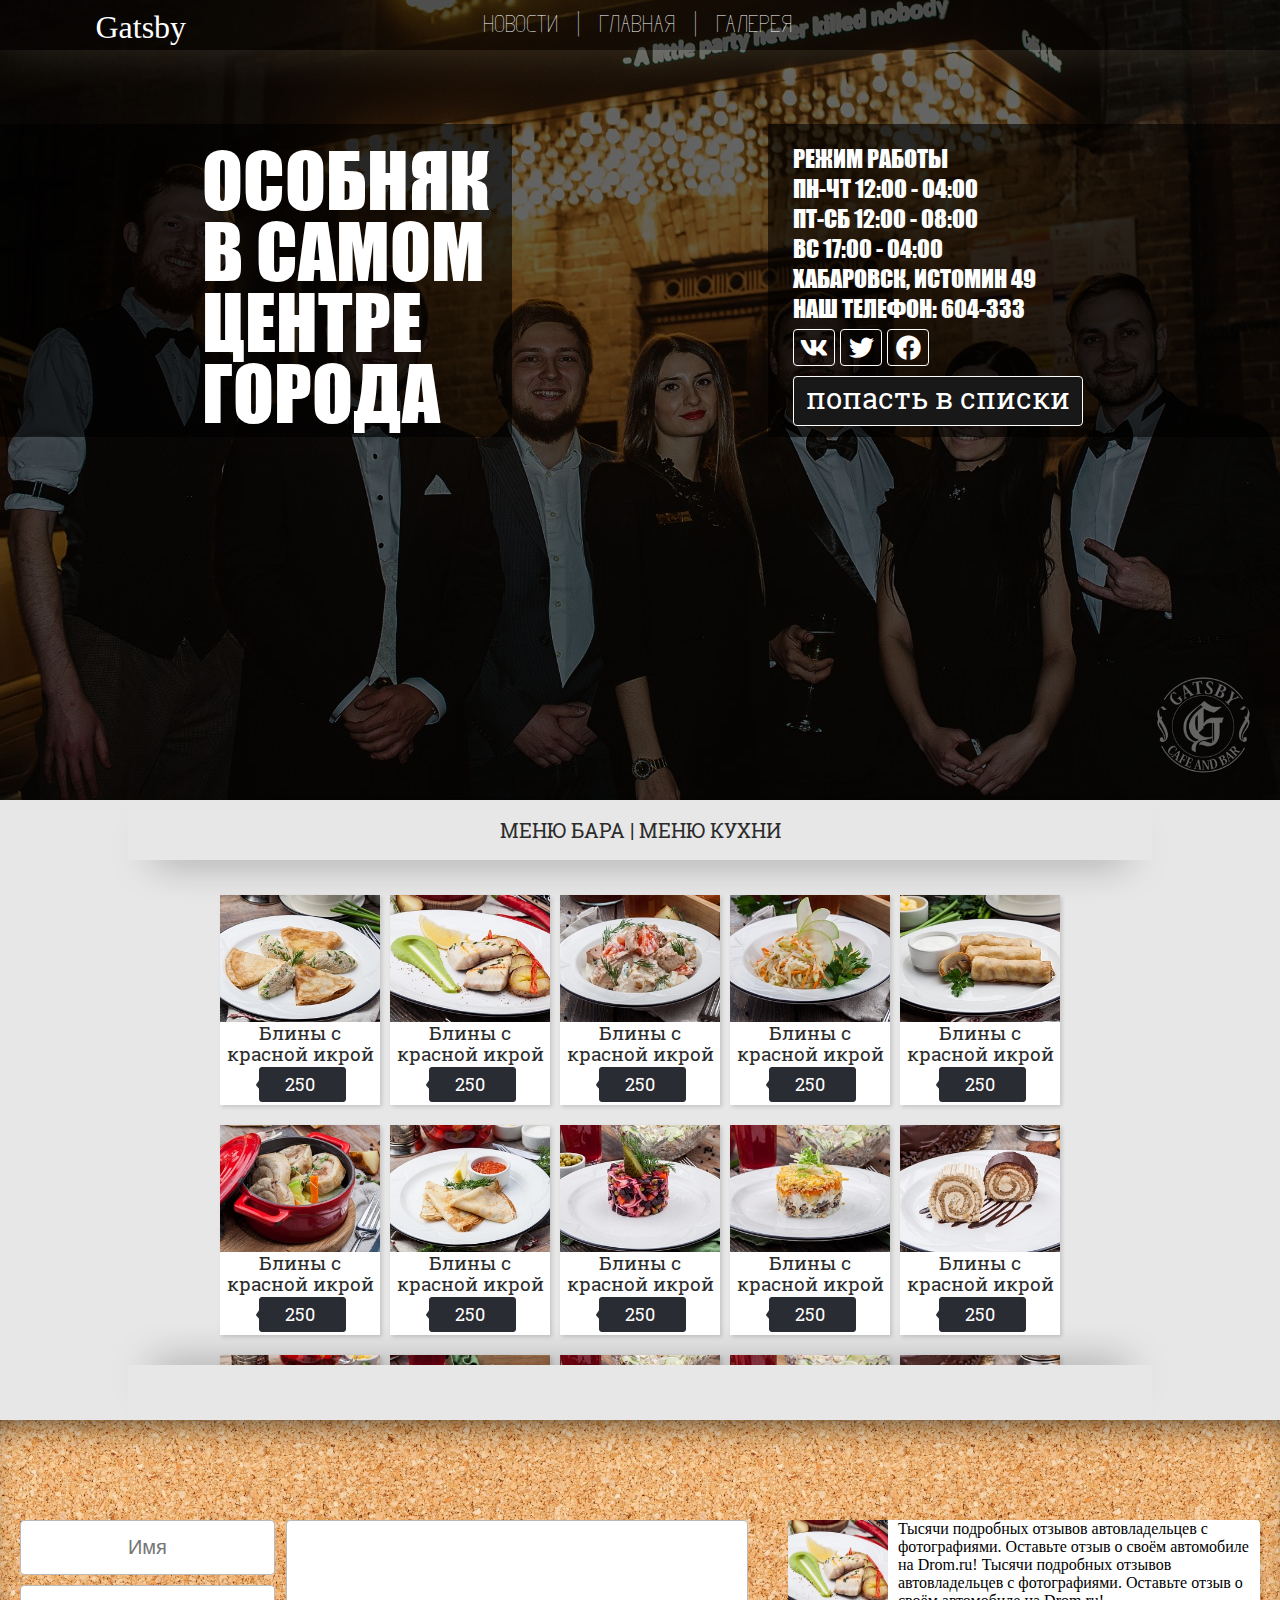
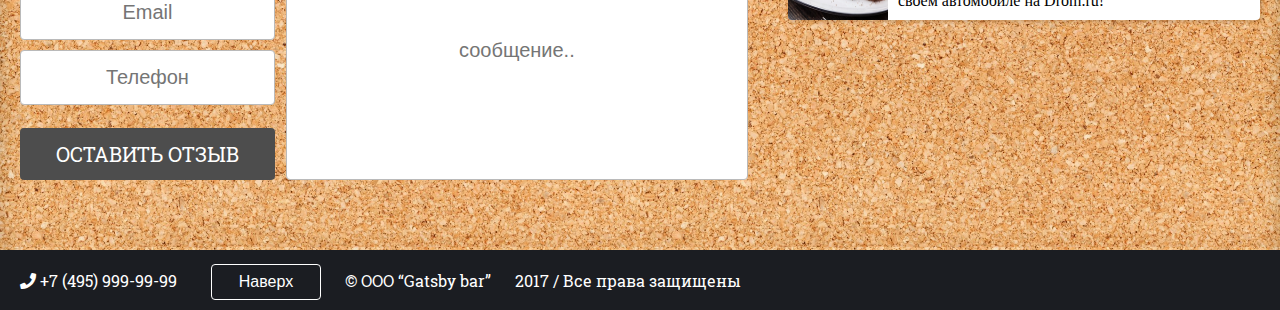
<file: index.html>
<!DOCTYPE html>
<html lang="ru">
<head>
  <meta charset="UTF-8">
  <meta name="viewport" content="width=device-width, initial-scale=1">
  <title>GatsbyBar</title>
  <link href="https://use.fontawesome.com/releases/v5.0.8/css/all.css" rel="stylesheet">
  <link rel="stylesheet" href="css/style.css">
  <link rel="stylesheet" href="css/fonts.css">
  <link rel="stylesheet" href="css/media-queries.css">
</head>
<body>
	<header>
		<div id="logo">
			<p>Gatsby</p>
		</div>
		<ul id="vt">
			<li><a href="news.html">НОВОСТИ</a></li>
			<li>|</li>
			<li><a href="index.html">ГЛАВНАЯ</a></li>
			<li>|</li>
			<li><a href="gallery.html">ГАЛЕРЕЯ</a></li>
		</ul>
		<div id="nav-bar">
			<i class="fa fa-bars" aria-hidden="true"></i>
		</div>
	</header>
	<section id="one">
		<ul id="vb">
			<li><a href="index.html">ГЛАВНАЯ</a></li>
			<li><a href="news.html">НОВОСТИ</a></li>
			<li><a href="gallery.html">ГАЛЕРЕЯ</a></li>
		</ul>
		<aside id="Section-one" >
			<div>
				<p> 
				ОСОБНЯК<br>
				В САМОМ<br>
				ЦЕНТРЕ<br>
				ГОРОДА
				</p>
			</div>
		</aside>
		<aside id="Section-two">
			<div>
				<p>РЕЖИМ РАБОТЫ<br>
				ПН-ЧТ 12:00 - 04:00<br>
				ПТ-СБ 12:00 - 08:00<br>
				ВС 17:00 - 04:00<br>
				ХАБАРОВСК, ИСТОМИН 49<br>
				НАШ ТЕЛЕФОН: 604-333</p>
				<div id="social-network">
				<i class="fab fa-vk" aria-hidden="true"></i>
				<i class="fab fa-twitter" aria-hidden="true"></i>
				<i class="fab fa-facebook" aria-hidden="true"></i>
				</div>
				<button class="Toorder">попасть в списки</button>
			</div>
		</aside>
	</section>
	<section id="two">
		<div id="shadow-meny-top">
			
		</div>
		<ul id="menu-nav">
			<li>МЕНЮ БАРА</li>
			<li>|</li>
			<li>МЕНЮ КУХНИ</li>
		</ul>
		<div id="dishes">
		</div>
		<div id="shadow-meny-bottom"></div>
	</section>
	<section id="three">
		<div id="form">
			<form action="url" id="form-contact">
				<input type="text" placeholder="Имя">
				<input type="text" id="mess" placeholder="сообщение..">
				<input type="text" placeholder="Email">
				<input type="text" placeholder="Телефон">
				<input type="submit" value="ОСТАВИТЬ ОТЗЫВ">
			</form>
		</div>
		<div id="review">
			<div id="itemone">
				<img src="img/2.jpg">
				<p>Тысячи подробных отзывов автовладельцев с фотографиями. Оставьте отзыв о своём автомобиле на Drom.ru! Тысячи подробных отзывов 	автовладельцев с фотографиями. Оставьте отзыв о своём автомобиле на Drom.ru!</p>
			<div>
		</div>
	</section>
	<footer>
		<p><i class="fas fa-phone"></i> +7 (495) 999-99-99</p>
		<button id="upstairs">Наверх</button>
		<p>© ООО “Gatsby bar”</p>
		<p>2017 / Все права защищены</p>
	</footer>
	<script src="js/main.js"></script>
</body>
</html>
</file>
<file: css/style.css>
/*массовые идентификаторы*/
* {
	padding: 0;
	margin: 0;
	outline: none;
}

body {
	background-image: url(../img/fon.png);
	background-position: center;
	min-width: 300px; 
	max-width: 1280px;
	box-shadow: 0 0 46px rgba(0,0,0,.2);
	margin: 0 auto;
}

header {
	position: relative;
    z-index: 1;
	height: 50px;
	background: rgba(0,0,0,.2);
	box-shadow: 0 3px 46px rgba(254,243,191,.14);
	text-align:  center;
}

a {
	text-decoration: none;
	color: #fff;
}

.Toorder {
	height: 50px;
	width: 100%;
	color: #FFFFFF;
	font-size: 29px;
	font-family: "RobotoSlabRegular";
	background-color: #181818;
	border: 1px solid rgb(255,255,255);
	border-radius: 4px;
	margin-top: 10px;
	padding-bottom: 7px; 
	
}

footer {
	color: white;
    font-family: "RobotoSlabRegular";
    min-height: 60px;
    background-color: #1b1d22;

}

#upstairs {
	margin: 14px 0 0 30px;
	font-size: 16px;
    border: 1px solid white;
    width: 110px;
    background-color: #1b1d22;
    height: 36px;
    color: white;
    border-radius: 4px;
	
}

footer p {
	margin-left: 20px;
	display: inline-block;
} 

::-webkit-scrollbar {
    width: 0px;
}

		/*секция 1*/

#one {
	margin-top: -50px;
	background-image: url(../img/fonre.png);
	background-repeat: no-repeat;
	background-position: center top;
	width: 100%;
    height: 800px;
    box-shadow: inset 1280px 0px 0px 0px rgba(0,0,0,.6);
}

#logo {
	width: 18%;
	font-family: "Epson1";
	color: #fff;
	font-size: 2em;
	padding-left: 2%;
	height: 100%;
	line-height: 55px;
	float: left;
}

#vt {
    height: 100%;
    width: 60%;
    float: left;
}


ul#vt > li {
    padding-right: 10px;
    padding-left: 5px;
    height: 100%;
    line-height: 50px;
    display: inline-block;
    font-family: "InfinityRegular";
	font-size: 24px;
	list-style-type: none;
	color: #FFFFFF; 
}

ul#vt > li:hover { background-color: rgba(255,255,255,.20); }

ul#vt li:nth-child(2n):hover { background-color: rgba(255,255,255,0); }


#nav-bar{
	display: none; 
	height: 45px;
	width: 10%;
	float: right;
	padding-top: 5px;
	padding-right: 15px;
	font-size: 40px;
	color: #FFFFFF;
}

#vb {
	width: 100%;
	height: 124px;
	background: rgba(0,0,0,.6);
	font-family: "InfinityRegular";
	font-size: 24px;
	display: block;
	visibility: hidden;
	list-style-type: none;
}

ul#vb > li {
	border: 2px solid rgba(255,255,255,.20);
	border-right: none;
	border-left: none;
	border-bottom: none;
	box-sizing: border-box;
	width: 100%;
	height: 40px;
	text-align: center;
	line-height: 40px;

} 

#Section-one {
	height: 313px;
	width: 40%;
	float: left;
	display: inline-block;
	background: rgba(0,0,0,.6);
}

aside#Section-one > div{
	float: right;
	width: 290px;
	font-family: "ImpactRegular";
	text-align: left;
	color: #FFFFFF;
	font-size: 75px;
	line-height: 71px;
	padding: 20px 20px 0px 25px;
}

#Section-two {
	height: 313px;
	width: 40%;
	float: right;
	display: inline-block;
	background: rgba(0,0,0,.6);
}

aside#Section-two > div{
	float: left;
	width: 290px;
	font-family: "ImpactRegular";
	text-align: left;
	color: #FFFFFF;
	font-size: 24px;
	line-height: 30px;
	padding: 20px 0px 0px 25px;
}

#social-network {
	width: 100%;
	height: 35px;
}

div#social-network > i {
	color: rgba(255,255,255, 1);
	font-size: 25px;
	height: 35px;
	width: 40px;
	float: left;
	margin: 5px 5px 0 0;
	border-radius: 4px;
	border: 1px solid #fff;
	line-height: 35px;
	text-align: center;
}

		/*секция 2*/

#two {
	width: 100%;
    height: 620px;
    background: #E7E7E7;
    position: relative;
}

#meny {
	height: 620px;
	width: 100%;
}

#shadow-meny-top{
	height: 60px;
	width: 80%;
	margin: 0 auto;
	box-shadow: 0px 20px 40px -26px #000;
}

#menu-nav {
	color: rgb(44,44,44);
	font-size: 20px;
	font-family: "RobotoSlabRegular";
	text-align: center;
	line-height: 60px;
	width: 100%;
	position: absolute;
	top: 0px;
}

ul#menu-nav > li { display: inline-block; }

#dishes {
	height: 480px;
	width: 75%;
	margin: 0 auto;
	overflow-x: hidden;
	overflow-y: scroll;
	padding-top: 25px;
	
}

		/* шаблон блюда */

div#dishes > div  {
	height: 210px;
	width: 160px;
	background-color: #FFFFFF;
	float: left;
	background-position: center top;
	background-repeat: no-repeat;
	box-shadow: 2px 2px 4px 0px rgba(0,0,0,.15);
	background-size: 100%;
	margin: 10px 5px 10px 5px;
}

#description {
	width: 100%;
	height: 83px;
	margin-top: 127px;
	color: rgb(44,44,44);
	font-size: 19px;
	font-family: "RobotoSlabRegular";
	text-align: center;
	line-height: 21px;
}

#price {
	font-size: 18px;
	width: 100%;
	height: 40px;
	line-height: 40px;
	color: #FFFFFF;
	background-repeat: no-repeat;
	background-position: center;
	background-image: url(../img/price.png);
}

#shadow-meny-bottom{
	height: 60px;
	width: 80%;
	margin: 0 auto;
	box-shadow: 0px -20px 40px -26px #000;
}


		/*секция 3*/

#three {
	box-shadow: inset 0px 20px 40px -26px #000;
	background-size: 50%;
	background-image: url(../img/background-dosk.jpg);
	height: 430px;
	width: 100%;
}

#review {
	height: 330px;
	margin-top: 100px;
	width: 40%;
	float: left;
}

#form {
	height: 430px;
	width: 60%;
	float: left;
}

#form-contact {
	height: 330px;
    margin: 0 20px 0 20px;
    margin-top: 100px;
	position: relative;
}

input[type="text"] {
	text-align: center;
	height: 55px;
	width: 35%;
	float: left;
	margin-top: 10px;
	border: 1px solid #BABABA;
	border-radius: 4px;
	box-sizing: border-box;
	font-size: 20px;

}

input[type="text"]:nth-child(2) {
	margin-top: 0;
}

input[type="text"]:nth-child(1) {
	margin-top: 0;
}

#mess{
	height: 260px;
	width: 63.5%;
	float: right;
	margin-left: 1.5%;
}

input[type="submit"] {
	height: 52px;
	width: 35%;
	border: none;
	float: left;
	margin-top: 23px;
	border-radius: 4px;
	background: #4D4D4D;
	color: #fff;
	font-size: 20px;
	font-family: "RobotoSlabRegular";
}


#itemone {
	box-shadow: 2px 2px 4px 0px rgba(0,0,0,.15);
    border-radius: 4px;
    margin: 0 20px 10px 20px;
    background-color: white;
    min-height: 100px;
}

#itemone p {
    padding-left: 10px;
}

#itemone img {
	border-radius: 4px 0 0 4px;
	width: 100px;
    float: left;
    height: 100px;
    margin-right: 10px;
}
</file>
<file: css/fonts.css>
@font-face {
    font-family: "InfinityRegular";
    src: url("../fonts/InfinityRegular/InfinityRegular.eot");
    src: url("../fonts/InfinityRegular/InfinityRegular.eot?#iefix")format("embedded-opentype"),
    url("../fonts/InfinityRegular/InfinityRegular.woff") format("woff"),
    url("../fonts/InfinityRegular/InfinityRegular.ttf") format("truetype");
    font-style: normal;
    font-weight: normal;
}

@font-face {
	font-family:"Epson1";
	src:url(../fonts/Epson1.TTF);
	font-style: normal;
    font-weight: normal;
    
}

@font-face {
    font-family: "ImpactRegular";
    src: url("../fonts/ImpactRegular/ImpactRegular.eot");
    src: url("../fonts/ImpactRegular/ImpactRegular.eot?#iefix")format("embedded-opentype"),
    url("../fonts/ImpactRegular/ImpactRegular.woff") format("woff"),
    url("../fonts/ImpactRegular/ImpactRegular.ttf") format("truetype");
    font-style: normal;
    font-weight: normal;
}

@font-face {
    font-family: "RobotoSlabRegular";
    src: url("../fonts/RobotoSlabRegular/RobotoSlabRegular.eot");
    src: url("../fonts/RobotoSlabRegular/RobotoSlabRegular.eot?#iefix")format("embedded-opentype"),
    url("../fonts/RobotoSlabRegular/RobotoSlabRegular.woff") format("woff"),
    url("../fonts/RobotoSlabRegular/RobotoSlabRegular.ttf") format("truetype");
    font-style: normal;
    font-weight: normal;
}
</file>
<file: css/media-queries.css>
@media  screen and (min-width: 1280px),screen and (max-width: 1280px) {#dishes {width: 850px;}}
@media  screen and (max-width: 1024px) {#dishes {width: 680px;}}
@media  screen and (max-width: 800px) {#dishes {width: 510px;}}
@media  screen and (max-width: 578px) {#dishes {width: 340px;}}
@media  screen and (max-width: 340px) {#dishes {width: 170px;}}


@media  screen and (max-width: 880px) {

#Section-one {
	border-top: solid 2px rgba(255,255,255,.20);;
	width: 80%;
	display: block;
	margin-right: 10%;
	margin-left: 10%;
	box-sizing: border-box;
}

#three {
    height: 860px;
}

#Section-two {
	border-top: solid 2px rgba(255,255,255,.20);
	width: 80%;
	display: block;
	margin-right: 10%;
	margin-left: 10%;
	box-sizing: border-box;
}

aside#Section-one > div { float: left; }

#review {width: 100%;}

#form {width: 100%;}

#vt {width: 80%;}

}

@media  screen and (max-width : 620px) {

#one {
	padding-top: 50px;
	height: 750px;
}

#vt {
    display: none;
}
#vb {
	display: none;
}

#nav-bar{display: block;}

#nav:focus{display: none;}

#nav:hover{background-color: rgba(255,255,255,.20);}

#Section-one {
	width: 100%;
	margin-right: 0px;
	margin-left: 0px;
	
}

#three {
    height: 1050px;
}

#Section-two {
	width: 100%;
	margin-right: 0px;
	margin-left: 0px;	
}



#form {height: 620px;}

input[type="text"] {width: 100%;}

#mess{
	width: 100%;
	position: absolute;
	top: 195px;
	left: 0;
	margin-left: 0;
}

input[type="submit"] {
	width: 100%;
	position: absolute;
	top:455px;
	left: 0;
}

}

@media  screen and (max-width : 360px) {

aside#Section-one > div {padding: 15px 0px 0px 5px;}

aside#Section-two > div {padding: 15px 0px 0px 5px;}

}
</file>
